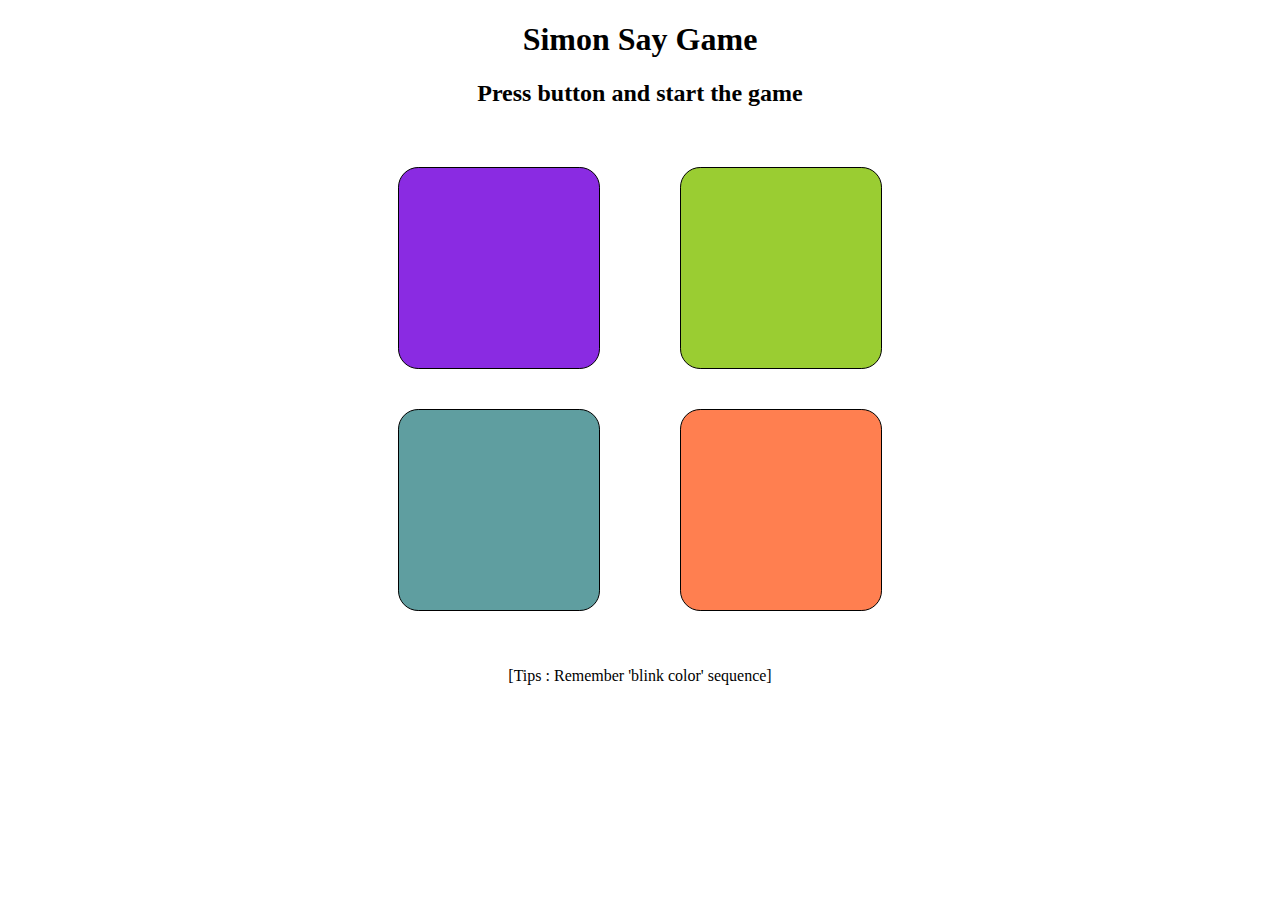
<file: index.html>
<!DOCTYPE html>
<html lang="en">
<head>
  <meta charset="UTF-8">
  <meta name="viewport" content="width=device-width, initial-scale=1.0">
  <title>Simon say game</title>
  <link rel="stylesheet" href="style (1).css">
</head>
<body>
  <h1>Simon Say Game</h1>
  <h2>Press button and start the game</h2>
  <div class="btn-container">
    <div class="line-one">
      <div class="btn one" type="button" id="one"></div>
      <div class="btn two" type="button" id="two"></div>
    </div>
    <div class="line-two">
      <div class="btn three" type="button" id="three"></div>
      <div class="btn four" type="button" id="four"></div>
    </div>
  </div>
  <p class="tips">[Tips : Remember 'blink color' sequence] </p>
  <script src="app.js"></script>
</body>
</html>
</file>
<file: style (1).css>
body{
  text-align: center;
}

.btn{
  height:200px;
  width: 200px;
  border-radius: 10%;
  border: 1px solid black;
  margin: 2.5rem;
}
.btn-container{
  display: flex;
  justify-content: center;
}
.one{
  background-color:blueviolet;
}
.two{
  background-color: cadetblue;
}
.three{
  background-color:yellowgreen;
}
.four{
  background-color: coral;
}
.flash{
  background-color: white;
}
.userflash{
  background-color: green;
}
</file>
